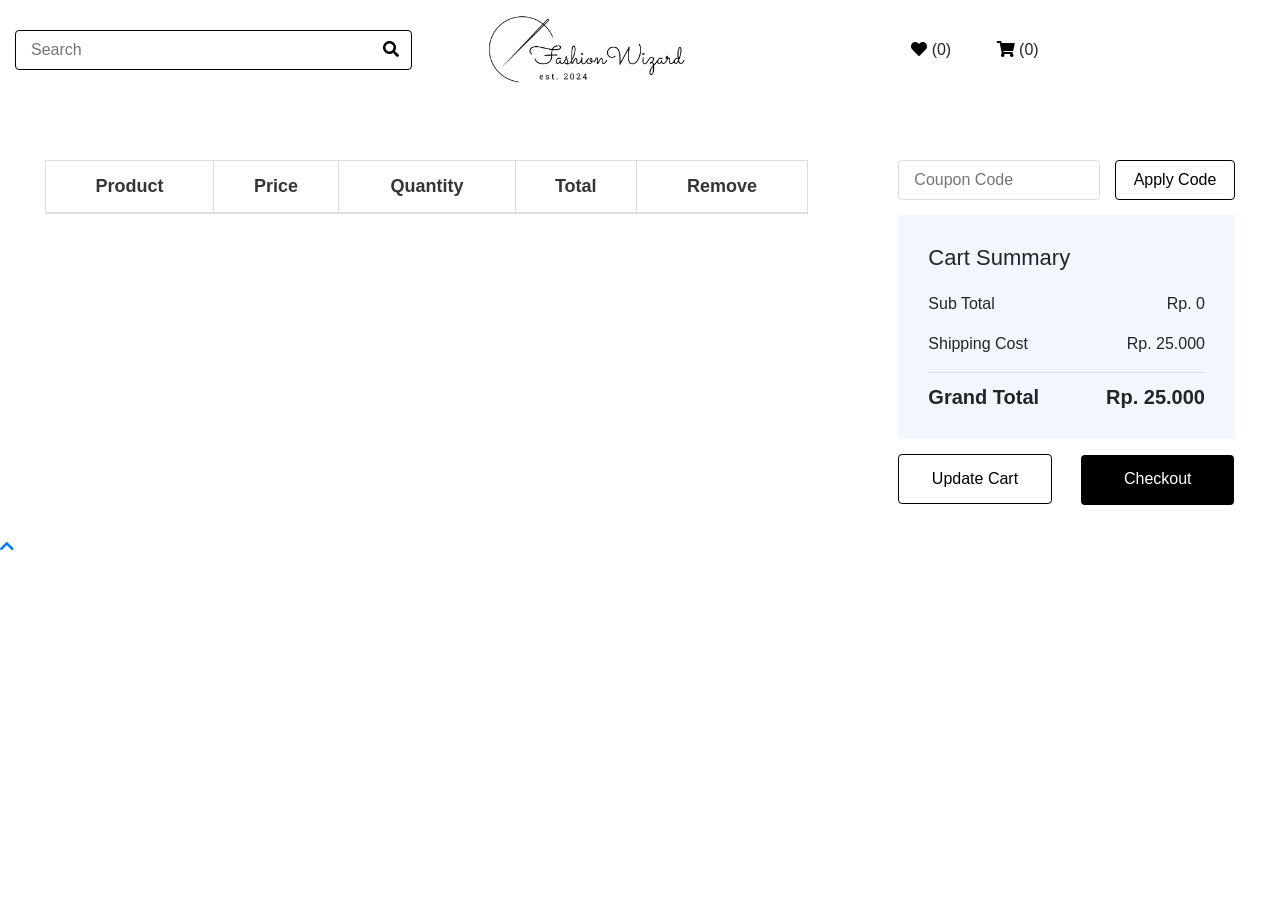
<file: ecommerce-backend/public/cart.html>
<!DOCTYPE html>
<html lang="en">

<head>
    <meta charset="UTF-8">
    <meta name="viewport" content="width=device-width, initial-scale=1.0">
    <title>Fashion Wizard | Cart</title>
    <link rel="stylesheet" href="./assets/css/cart.css">
    <link href="https://stackpath.bootstrapcdn.com/bootstrap/4.4.1/css/bootstrap.min.css" rel="stylesheet">
    <link href="https://cdnjs.cloudflare.com/ajax/libs/font-awesome/5.10.0/css/all.min.css" rel="stylesheet">
</head>

<body>

    <div class="bottom-bar">
        <div class="container-fluid">
            <div class="row align-items-center">
                <div class="col-md-4">
                    <div class="search">
                        <input type="text" placeholder="Search">
                        <button><i class="fa fa-search"></i></button>
                    </div>
                </div>
                <div class="col-md-3">
                    <div class="logo">
                        <a href="index.html">
                            <img src="./assets/images/logo.jpeg" alt="Logo">
                        </a>
                    </div>
                </div>
                <div class="col-md-3">
                    <div class="user">
                        <a href="wishlist.html" class="btn wishlist">
                            <i class="fa fa-heart"></i>
                            <span>(0)</span>
                        </a>
                        <a href="cart.html" class="btn cart">
                            <i class="fa fa-shopping-cart"></i>
                            <span id="cart-count">(0)</span>
                        </a>
                    </div>
                </div>
            </div>
        </div>
    </div>

    <div class="cart-page">
        <div class="container-fluid">
            <div class="row">
                <div class="col-lg-8">
                    <div class="cart-page-inner">
                        <div class="table-responsive">
                            <table class="table table-bordered">
                                <thead class="thead-dark">
                                    <tr>
                                        <th>Product</th>
                                        <th>Price</th>
                                        <th>Quantity</th>
                                        <th>Total</th>
                                        <th>Remove</th>
                                    </tr>
                                </thead>
                                <tbody class="align-middle" id="cart-items">
                                    <!-- Cart items will be injected here by JavaScript -->
                                </tbody>
                            </table>
                        </div>
                    </div>
                </div>
                <div class="col-lg-4">
                    <div class="cart-page-inner">
                        <div class="row">
                            <div class="col-md-12">
                                <div class="coupon">
                                    <input type="text" placeholder="Coupon Code">
                                    <button>Apply Code</button>
                                </div>
                            </div>
                            <div class="col-md-12">
                                <div class="cart-summary">
                                    <div class="cart-content">
                                        <h1>Cart Summary</h1>
                                        <p>Sub Total<span id="sub-total">Rp. 0</span></p>
                                        <p>Shipping Cost<span>Rp. 25.000</span></p>
                                        <h2>Grand Total<span id="grand-total">Rp. 25.000</span></h2>
                                    </div>
                                    <div class="cart-btn">
                                        <button id="update-cart">Update Cart</button>
                                        <a href="checkout.html" class="btn">Checkout</a>
                                    </div>
                                </div>
                            </div>
                        </div>
                    </div>
                </div>
            </div>
        </div>
    </div>

    <a href="#" class="back-to-top"><i class="fa fa-chevron-up"></i></a>

    <script src="https://code.jquery.com/jquery-3.4.1.min.js"></script>
    <script src="https://stackpath.bootstrapcdn.com/bootstrap/4.4.1/js/bootstrap.bundle.min.js"></script>
    <script src="./assets/js/cart.js"></script>
</body>

</html>
</file>
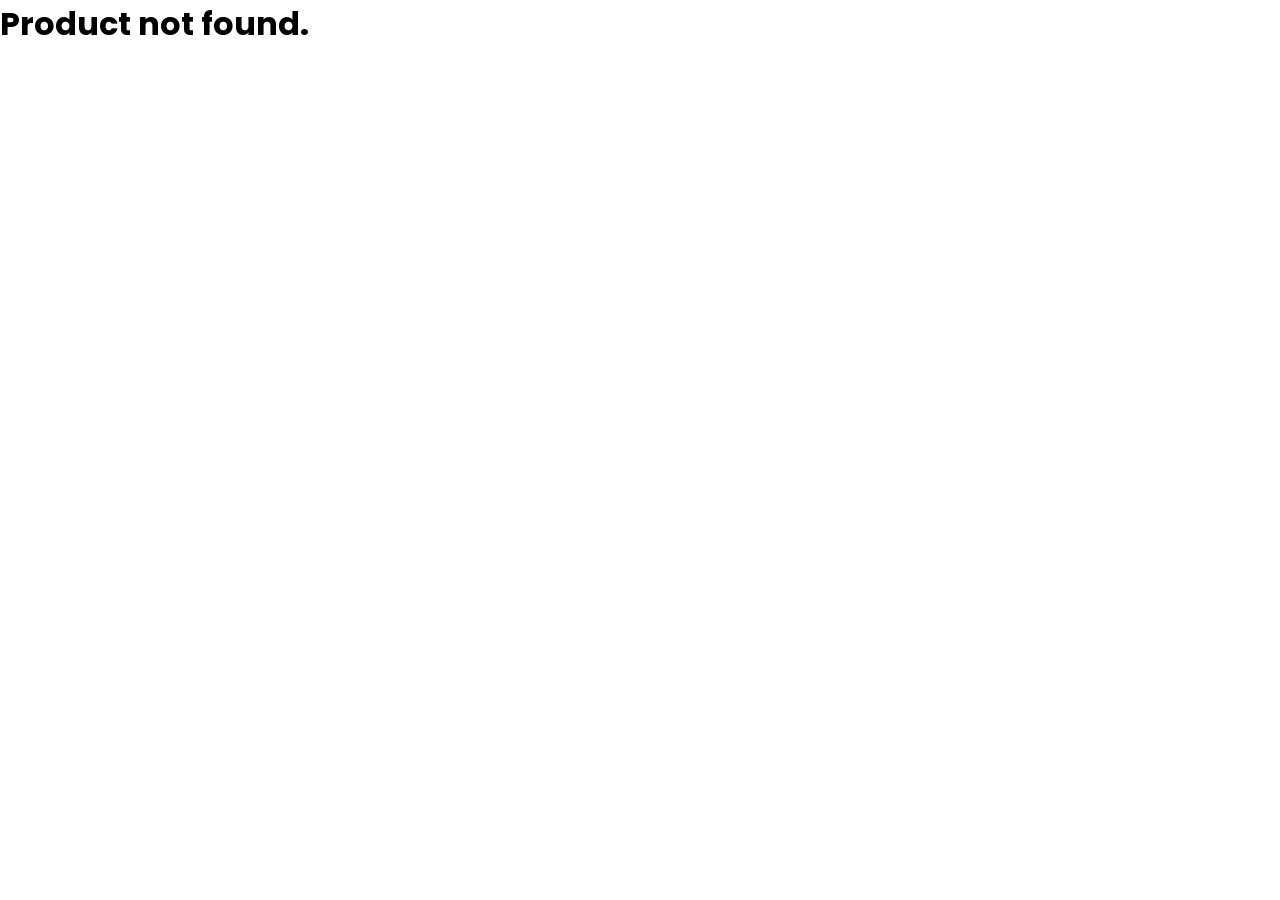
<file: ecommerce-backend/public/product-template.html>
<!DOCTYPE html>
<html lang="en">

<head>
    <meta charset="UTF-8">
    <meta http-equiv="X-UA-Compatible" content="IE=edge">
    <meta name="viewport" content="width=device-width, initial-scale=1.0">
    <title>Product Detail</title>
    <link rel="stylesheet" href="./assets/css/styles.css">
    <link rel="stylesheet" href="https://cdnjs.cloudflare.com/ajax/libs/font-awesome/5.15.4/css/all.min.css"
        integrity="sha512-1ycn6IcaQQ40/MKBW2W4Rhis/DbILU74C1vSrLJxCq57o941Ym01SwNsOMqvEBFlcgUa6xLiPY/NS5R+E6ztJQ=="
        crossorigin="anonymous" referrerpolicy="no-referrer" />
</head>

<body>

    <div class="main-wrapper">
        <div class="container">
            <div class="product-div">
                <div class="product-div-left">
                    <div class="img-container">
                        <img id="product-image" src="" alt="Product Image">
                    </div>
                </div>
                <div class="product-div-right">
                    <span id="product-name" class="product-name"></span>
                    <span id="product-price" class="product-price"></span>
                    <!-- <div class="product-rating">
                        <span><i class="fas fa-star"></i></span>
                        <span><i class="fas fa-star"></i></span>
                        <span><i class="fas fa-star"></i></span>
                        <span><i class="fas fa-star"></i></span>
                        <span><i class="fas fa-star-half-alt"></i></span>
                        <span>(110 ratings)</span>
                    </div> -->
                    <p id="product-description" class="product-description"></p>

                    <!-- Size Selector -->
                    <div class="size-selector">
                        <label for="size">Size </label>
                        <select id="size" class="size-dropdown">
                            <option value="S">S</option>
                            <option value="M">M</option>
                            <option value="L">L</option>
                            <option value="XL">XL</option>
                        </select>
                        <div class="back-btn">
                            <button type="button" class="close-btn"><i class="fas fa-chevron-left"></i> Back</button>
                        </div>

                    </div>

                    <div class="btn-groups">
                        <button type="button" class="add-cart-btn"><i class="fas fa-shopping-cart"></i>add to
                            cart</button>
                        <button type="button" class="buy-now-btn"><i class="fas fa-wallet"></i>buy now</button>
                        <button type="button" class="fit-assistant-btn"><i class="fas fa-ruler-combined"></i>fit
                            assistant</button>
                    </div>
                </div>
            </div>
        </div>
    </div>

    <div id="fit-assistant-modal" class="modal">
        <div class="modal-content">
            <span class="close-btn">&times;</span>
            <h2>Fit Assistant</h2>
            <p>Temukan pakaian yang PAS untukmu</p>
            <label for="age">UMUR (tahun)</label>
            <input type="number" id="age" min="1" max="120">

            <label for="height">TINGGI (cm)</label>
            <input type="number" id="height" min="1" max="300">

            <label for="weight">BERAT (kg)</label>
            <input type="number" id="weight" min="1" max="300">

            <button type="button" class="continue-btn">Continue</button>

            <div id="size-result" style="display:none; margin-top: 20px;">
                <h3>Recommended Size: <span id="recommended-size"></span></h3>
            </div>
        </div>
    </div>

    <script src="./assets/js/scriptProduct.js"></script>
</body>

</html>
</file>
<file: ecommerce-backend/public/assets/css/cart.css>
/* cart.css */
body {
    color: #353535;
    font-family: 'Open Sans', sans-serif;
    background: #f3f6ff;
}

.bottom-bar {
    padding: 15px 0;
    background: #ffffff;
    margin-bottom: 30px;
}

.bottom-bar .logo {
    text-align: center;
}

.bottom-bar .search {
    width: 100%;
}

.bottom-bar .search input[type=text] {
    width: 100%;
    height: 40px;
    padding: 0 15px;
    color: #666666;
    border: 1px solid #000000;
    border-radius: 4px;
}

.bottom-bar .search button {
    position: absolute;
    width: 40px;
    height: 38px;
    top: 1px;
    right: 16px;
    border: none;
    background: none;
    color: #000000;
    border-radius: 0 2px 2px 0;
}

.bottom-bar .user {
    text-align: right;
}

.bottom-bar .user .wishlist {
    margin-right: 15px;
}

.bottom-bar .user .cart i,
.bottom-bar .user .wishlist i {
    color: #000000;
}

.cart-page {
    margin-top: 30px;
}

.cart-page .cart-page-inner {
    padding: 30px;
    background: #ffffff;
}

.cart-page .table {
    width: 100%;
    text-align: center;
}

.cart-page .table .thead-dark th {
    font-size: 18px;
    font-weight: 700;
    color: #353535;
    background: transparent;
    border-color: #dddddd;
    vertical-align: middle;
}

.cart-page .table td {
    font-size: 16px;
    vertical-align: middle;
}

.cart-page .table .img {
    display: flex;
    align-items: center;
}

.cart-page .table .img img {
    max-width: 60px;
    max-height: 60px;
    margin-right: 15px;
}

.cart-page .table .qty {
    display: inline-block;
    width: 100px;
    font-size: 0;
}

.cart-page .table button {
    width: 30px;
    height: 30px;
    font-size: 14px;
    text-align: center;
    color: #ffffff;
    background: #353535;
    border: none;
    border-radius: 4px;
}

.cart-page .table button.btn-minus {
    border-radius: 4px 0 0 4px;
}

.cart-page .table button.btn-plus {
    border-radius: 0 4px 4px 0;
}

.cart-page .table input {
    width: 40px;
    height: 30px;
    font-size: 16px;
    color: #ffffff;
    text-align: center;
    background: #000000;
    border: none;
}

.cart-page .coupon {
    width: 100%;
    margin-bottom: 15px;
    font-size: 0;
}

.cart-page .coupon input {
    width: calc(100% - 135px);
    height: 40px;
    padding: 0 15px;
    font-size: 16px;
    color: #999999;
    background: #ffffff;
    border: 1px solid #dddddd;
    border-radius: 4px;
    margin-right: 15px;
    transition: all .3s;
}

.cart-page .coupon input:focus {
    border-color: #000000;
}

.cart-page .coupon button {
    width: 120px;
    height: 40px;
    padding: 2px 0;
    font-size: 16px;
    text-align: center;
    color: #000000;
    background: #ffffff;
    border: 1px solid #000000;
    border-radius: 4px;
}

.cart-page .coupon button:hover {
    color: #ffffff;
    background: #000000;
}

.cart-page .cart-summary .cart-content {
    padding: 30px;
    background: #f3f6ff;
}

.cart-page .cart-summary .cart-content h1 {
    font-size: 22px;
    margin-bottom: 20px;
}

.cart-page .cart-summary .cart-content p span,
.cart-page .cart-summary .cart-content h2 span {
    float: right;
}

.cart-page .cart-summary .cart-content h2 {
    font-size: 20px;
    font-weight: 600;
    padding-top: 12px;
    border-top: 1px solid #dddddd;
    margin: 0;
}

.cart-page .cart-summary .cart-btn button {
    margin-top: 15px;
    width: calc(50% - 15px);
    height: 50px;
    padding: 2px 10px;
    text-align: center;
    color: #ffffff;
    background: #000000;
    border: none;
    border-radius: 4px;
}

.cart-page .cart-summary .cart-btn a {
    width: calc(50% - 15px);
    height: 50px;
    padding: 12px 10px;
    text-align: center;
    color: #ffffff;
    background: #000000;
    border: none;
    border-radius: 4px;
}

.cart-page .cart-summary .cart-btn button:hover {
    color: #000000;
    background: #ffffff;
}

.cart-page .cart-summary .cart-btn button:first-child {
    margin-right: 25px;
    color: #000000;
    background: #ffffff;
    border: 1px solid #000000;
}

.cart-page .cart-summary .cart-btn button:first-child:hover {
    color: #ffffff;
    background: #000000;
}

.bottom-bar .logo img {
    max-width: 200px; /* Adjust the width as needed */
    height: auto;
}
</file>
<file: ecommerce-backend/public/assets/css/styles.css>
/* style.css */

@import url('https://fonts.googleapis.com/css2?family=Poppins:wght@400;500;600;700&display=swap');

* {
    padding: 0;
    margin: 0;
    box-sizing: border-box;
}

html, body {
    font-family: 'Poppins', sans-serif;
}

.main-wrapper {
    min-height: 100vh;
    background-color: #f1f1f1;
    display: flex;
    align-items: center;
    justify-content: center;
}

.container {
    max-width: 1200px;
    padding: 0 1rem;
    margin: 0 auto;
}

.product-div {
    margin: 1rem 0;
    padding: 2rem 0;
    display: grid;
    grid-template-columns: repeat(2, 1fr);
    background-color: #fff;
    border-radius: 3px;
    column-gap: 10px;
}

.product-div-left {
    padding: 20px;
}

.product-div-right {
    padding: 20px;
}

/* Adjustments for larger image */
.product1 .img-container {
    display: flex;
    align-items: center;
    justify-content: center;
    height: auto; /* Allow the height to adjust automatically */
    width: 100%; /* Full width of the container */
}

.product1 .img-container img {
    width: 100%; /* Full width of the container */
    height: auto; /* Maintain aspect ratio */
}

.img-container img {
    width: 400px;
    margin: 0 auto;
}

.hover-container {
    display: flex;
    flex-wrap: wrap;
    align-items: center;
    justify-content: center;
    margin-top: 32px;
}

.hover-container div {
    border: 2px solid rgba(252, 160, 175, 0.7);
    padding: 1rem;
    border-radius: 3px;
    margin: 0 4px 8px 4px;
    display: flex;
    align-items: center;
    justify-content: center;
}

.active {
    border-color: rgb(255, 145, 163) !important;
}

.hover-container div:hover {
    border-color: rgb(255, 145, 163);
}

.hover-container div img {
    width: 50px;
    cursor: pointer;
}

.product-div-right span {
    display: block;
}

.product-name {
    font-size: 26px;
    margin-bottom: 22px;
    font-weight: 700;
    letter-spacing: 1px;
    opacity: 0.9;
}

.product-price {
    font-weight: 700;
    font-size: 24px;
    opacity: 0.9;
    font-weight: 500;
}

.product-rating {
    display: flex;
    align-items: center;
    margin-top: 12px;
}

.product-rating span {
    margin-right: 6px;
}

.product-description {
    font-weight: 18px;
    line-height: 1.6;
    font-weight: 300;
    opacity: 0.9;
    margin-top: 22px;
}

.btn-groups {
    margin-top: 22px;
}

.btn-groups button {
    display: inline-block;
    font-size: 16px;
    font-family: inherit;
    text-transform: uppercase;
    padding: 15px 16px;
    color: #fff;
    cursor: pointer;
    transition: all 0.3s ease;
}

.btn-groups button .fas {
    margin-right: 8px;
}

.add-cart-btn {
    background-color: #FF9F00;
    border: 2px solid #FF9F00;
    margin-right: 8px;
}

.add-cart-btn:hover {
    background-color: #fff;
    color: #FF9F00;
}

.buy-now-btn {
    background-color: #000;
    border: 2px solid #000;
    margin-right: 8px;
}

.buy-now-btn:hover {
    background-color: #fff;
    color: #000;
}

.fit-assistant-btn {
    background-color: #0026ff;
    border: 2px solid #0026ff;
}

.fit-assistant-btn:hover {
    background-color: #fff;
    color: #0026ff;
}

.size-selector {
    margin-top: 20px;
    display: flex;
    align-items: center;
}

.size-dropdown {
    font-size: 16px;
    margin-left: 10px;
    padding: 5px;
    margin-right: 10px;
}

.back-btn {
    position: absolute;
    top: 48px;
    left: 80px;
}

.back-btn button {
    background: none;
    border: none;
    color: #000000;
    font-size: 16px;
    cursor: pointer;
    display: flex;
    align-items: center;
}

.back-btn button i {
    margin-right: 5px;
}

.back-btn button:hover {
    text-decoration: underline;
}

@media screen and (max-width: 992px) {
    .product-div {
        grid-template-columns: 100%;
    }
    .product-div-right {
        text-align: center;
    }
    .product-rating {
        justify-content: center;
    }
    .product-description {
        max-width: 400px;
        margin-right: auto;
        margin-left: auto;
    }
}

@media screen and (max-width: 400px) {
    .btn-groups button {
        width: 100%;
        margin-bottom: 10px;
    }
}

/* Modal Styles */
.modal {
    display: none;
    position: fixed;
    z-index: 1;
    left: 0;
    top: 0;
    width: 100%;
    height: 100%;
    overflow: auto;
    background-color: rgb(0,0,0);
    background-color: rgba(0,0,0,0.4);
    padding-top: 20px;
}

.modal-content {
    background-color: #fefefe;
    margin: 5% auto;
    padding: 20px;
    border: 1px solid #888;
    width: 80%;
    max-width: 400px;
    position: relative;
    text-align: center;
}

.close-btn {
    color: #aaa;
    float: right;
    font-size: 28px;
    font-weight: bold;
}

.close-btn:hover,
.close-btn:focus {
    color: black;
    text-decoration: none;
    cursor: pointer;
}

label {
    display: block;
    margin: 15px 0 5px;
}

input[type="number"] {
    width: calc(100% - 20px);
    padding: 10px;
    margin: 5px 0 20px;
    box-sizing: border-box;
}

.unit {
    display: inline-block;
    margin-left: 10px;
    font-weight: 600;
}

.continue-btn {
    background-color: #0026ff;
    border-radius: 2px;
    color: white;
    border: none;
    padding: 15px 20px;
    cursor: pointer;
}

.continue-btn:hover {
    background-color: #fff;
    color: #0026ff;
    border: 1px solid #0026ff;
}

/* Size Result */
#size-result {
    margin-top: 20px;
    text-align: center;
}

#size-result h3 {
    font-size: 20px;
    color: #0026ff;
}

/* Styles for the product card */
.product-card {
    border: 1px solid #ddd;
    border-radius: 5px;
    overflow: hidden;
    margin: 10px 0;
    display: flex;
    flex-direction: row;
    background-color: #fff;
    box-shadow: 0 4px 8px rgba(0,0,0,0.1);
    padding: 10px; /* Add padding inside the card */
}

.product-card .product-image {
    width: 30%;
    padding: 10px;
}

.product-card .product-image img {
    width: 100%;
    height: auto;
    display: block;
    border-radius: 5px;
}

.product-card .product-info {
    padding: 10px;
    width: 70%;
    display: flex;
    flex-direction: column;
    justify-content: center;
}

.product-card .product-info h3 {
    margin: 0 0 10px;
    font-size: 18px;
}

.product-card .product-info p {
    margin: 0 0 10px;
    font-size: 16px;
    color: #e74c3c;
}

.product-card .product-info .product-link {
    color: #007bff;
    text-decoration: none;
    font-size: 16px;
    font-weight: 500;
}

.product-card .product-info .product-link:hover {
    text-decoration: underline;
}
</file>
